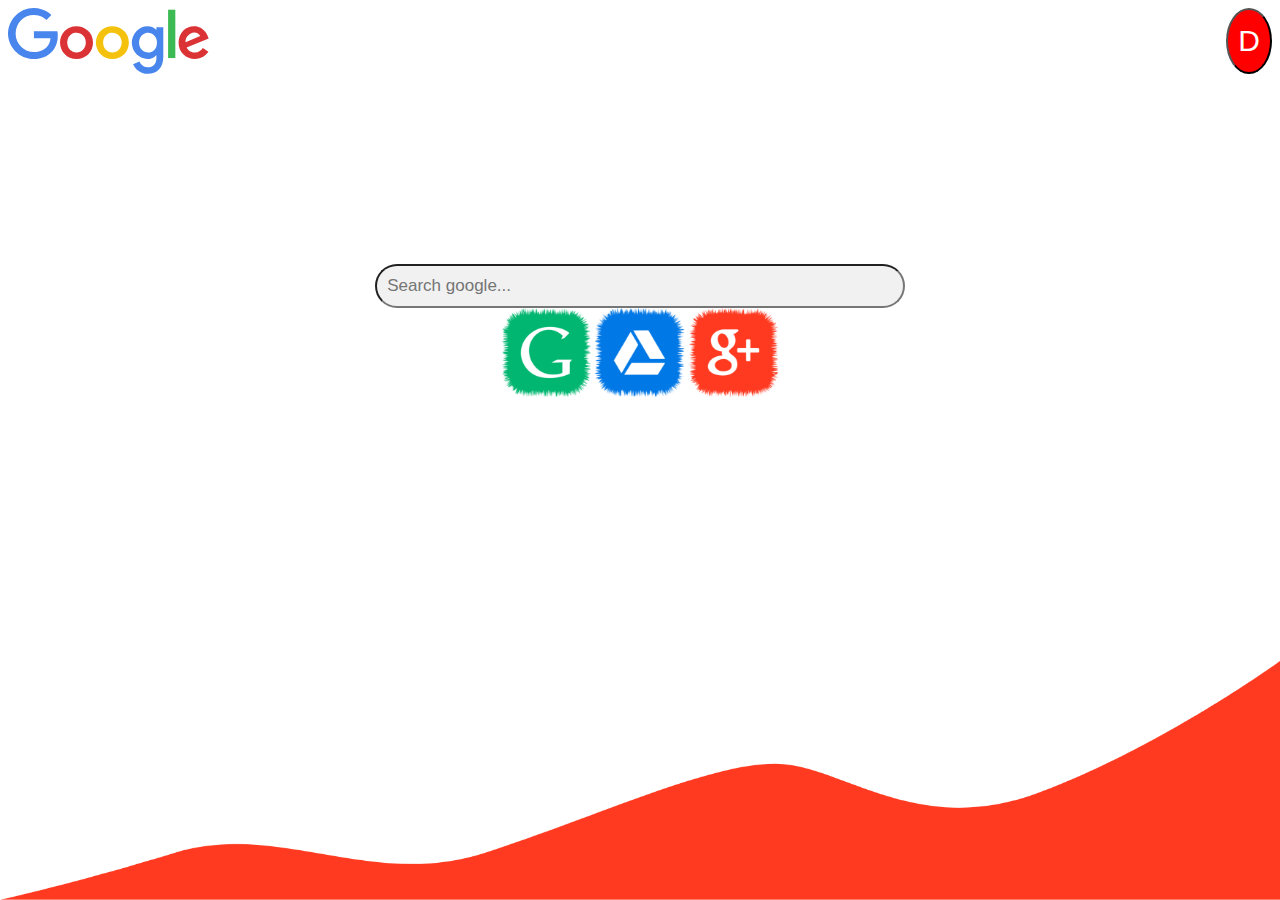
<file: Project/Project1.html>
<!DOCTYPE html>
<html lang="en">
<head>
    <meta charset="UTF-8">
    <meta name="viewport" content="width=device-width, initial-scale=1.0">
    <meta http-equiv="X-UA-Compatible" content="ie=edge">
    <link rel="stylesheet" href="./Project1.css">
    <title>Google</title>
</head>

<body class="container">
<div class="log">
        <img src="../Assets/Img/google.png" alt="Google Image">  
        <button class="btn">D</button>
</div>
<div class="parent">
      <input class="box" type="text" placeholder="Search google..." name="search">
      <div>
      <img src="../Assets/Img/google-icon.png" alt="Google-icon">
      <img src="../Assets/Img/drive.png" alt="Drive-icon">
      <img src="../Assets/Img/plus.png" alt="Plus-icon"> 
    </div>
</div>
       <img class="C" src="../Assets/Img/bg.png" alt="bg">

</body>
</html>
</file>
<file: Project/Project1.css>
.container {
      background-color: white;
  }

  .log {
      display: flex;
      justify-content: space-between; 
   
  }
  .btn {
      border-radius: 50%;
      background-color: red;
      padding: 5px 10px;
      font-size: 30px;
      cursor: pointer;
      display: inline-block;
      color: white;
}.parent{
      display: flex;
      justify-content: center;
      flex-direction: column;
      align-items: center; 
      margin-top: 15%;
}
.box {
      padding: 10px;
      font-size: 17px;
      border-radius: 25px;
      float: left;
      width: 40%;
      background: #f1f1f1;
  }
.C {
      position: absolute;
      bottom: 0;
      right: 0;
      left: 0;
      width: 100%;
}
</file>
